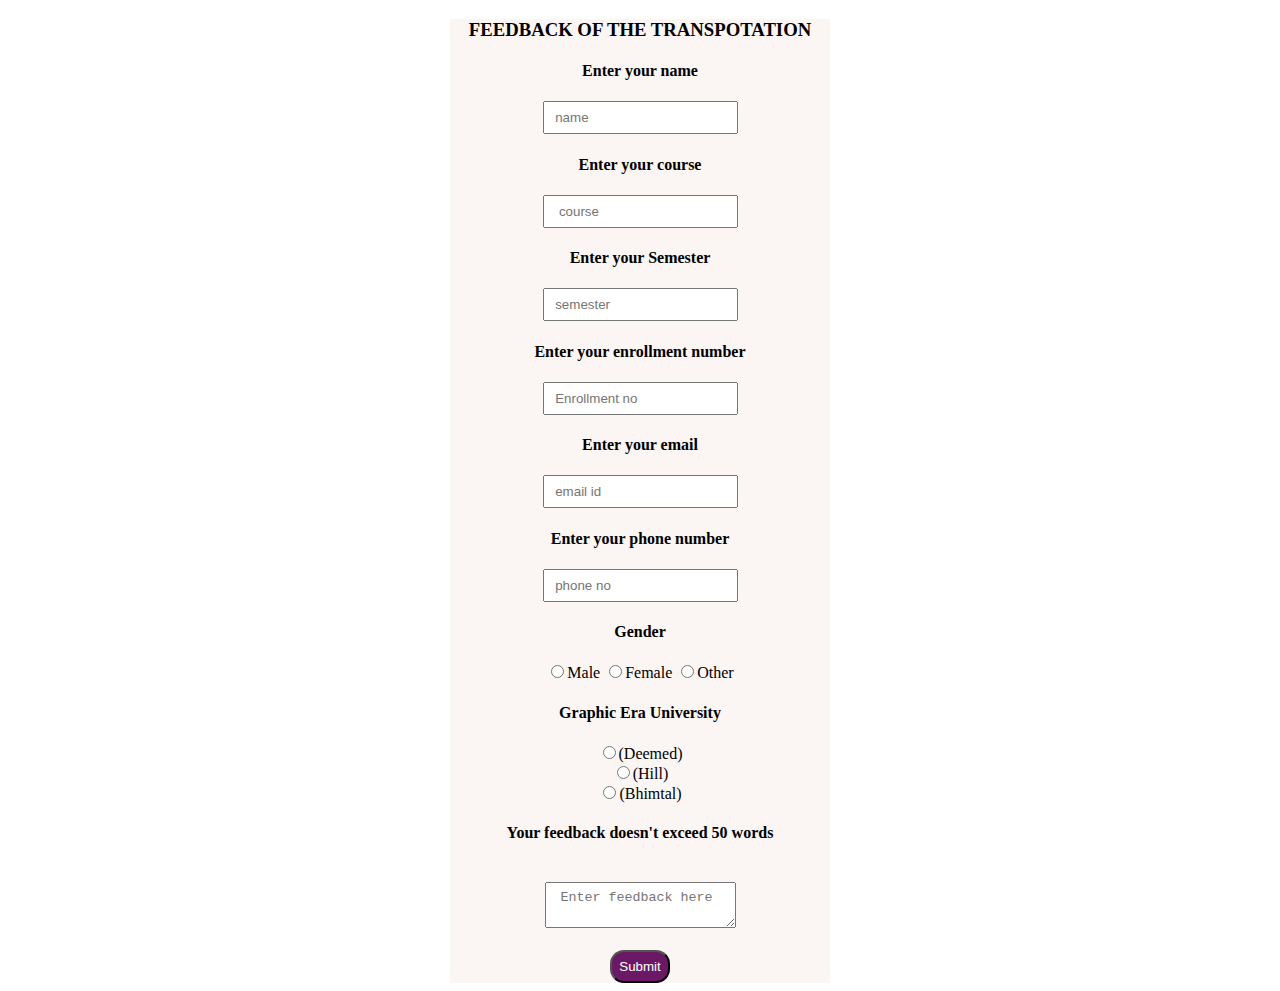
<file: feedback.html>
<!doctype html>
<html>
<head>
<title>feedback</title>
 <link rel="stylesheet" type="text/css"  href="ext.css">
</head>
<body>
<div class="container">
<div>
 <form method="post">
  <h3>FEEDBACK OF THE TRANSPOTATION</h3>
 <h4>Enter your name</h4>
 <input type="text" name="name" placeholder=" name"><br>
 <h4>Enter your course</h4>
 <input type="text" name="name" placeholder="  course"><br>
 <h4>Enter your Semester</h4>
  <input type="number" name="name" placeholder=" semester"><br>
  <h4>Enter your enrollment number</h4>
 <input type="text" name="name" placeholder=" Enrollment no"><br>
  <h4>Enter your email</h4>
  <input type="email" name="email" placeholder=" email id"><br>
  <h4>Enter your phone number</h4>
 <input type="phone" name="phone" placeholder=" phone no"><br>
 <h4>Gender</h4>
 <input type ="radio" name="gender" value="Male">Male
  <input type ="radio" name="gender" value="Female">Female
  <input type ="radio" name="gender">Other
   
  
  <h4>Graphic Era University</h4>
 <input type ="radio" name="college">(Deemed)   <br>
 <input type ="radio" name="college">(Hill)     <br>
 <input type ="radio" name="college">(Bhimtal)  <br>
 <h4>Your feedback doesn't exceed 50 words</h4><br>
 <textarea name="comment" form="usrform"  placeholder=" Enter feedback here" ></textarea>
<br><br>
 <button class="btn"> Submit</button>
   
  
 
 
 
 </form>
 </div>
 </div>
</body>
</html>
</file>
<file: ext.css>
.abc{
	background-color:black;
	font-size:150px;
}
b{
	color: white;
}
p{
	color:black;
}
.container{
	margin: auto;
 background-color:#FBF5F4;
	 text-align:center;
	height:100%;
	width:30%;
	}
	
	input,textarea{
		padding: 7px;
	}
	 .btn{
		 cursor:pointer ;
		 border-radius:14px;
		 padding:7px;
		 background-color:#6B1967;
		 color:white;
	 }
</file>
